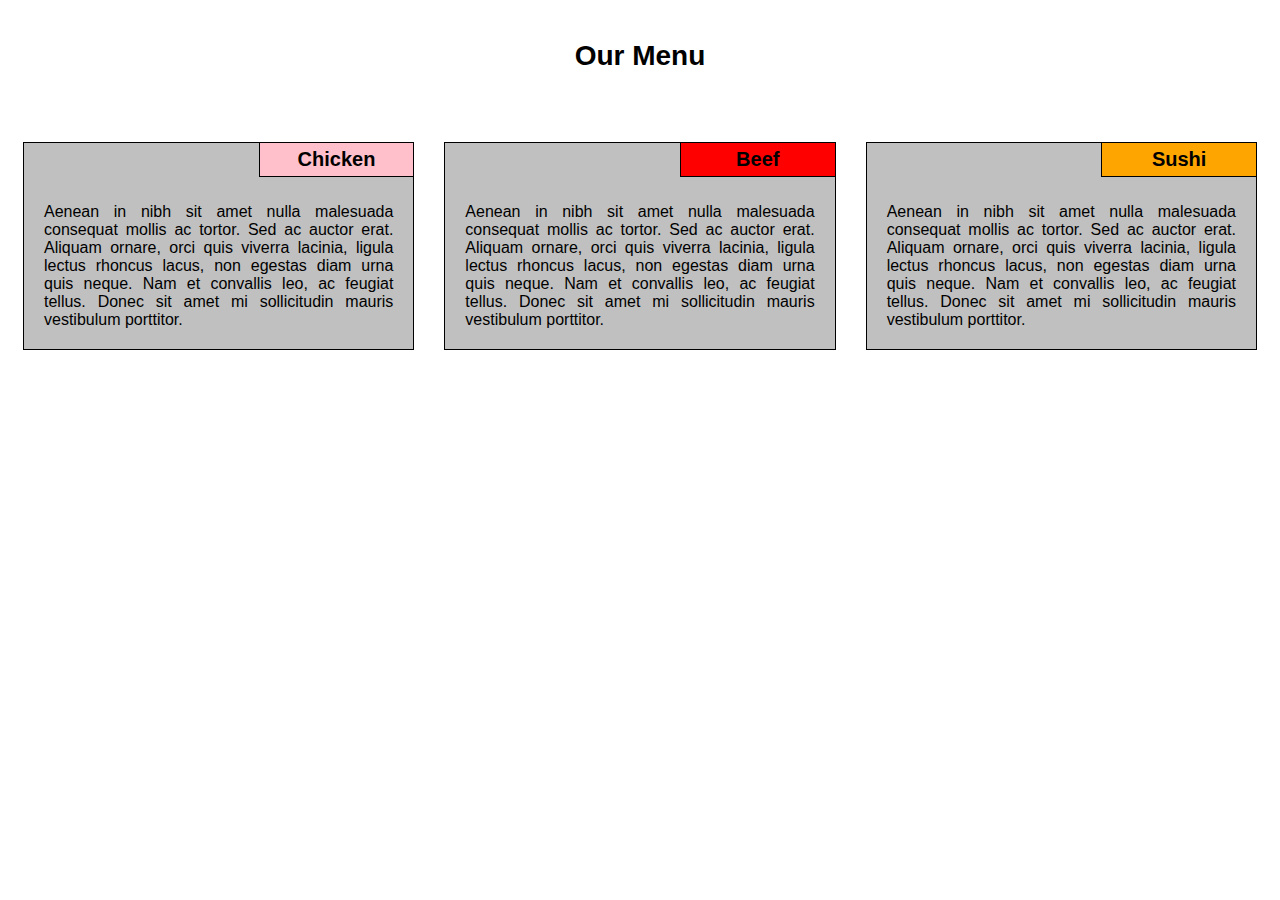
<file: module2-solution/index.html>
<!DOCTYPE html>
<html>
	<head>
	  	<meta charset="UTF-8">
		<meta name="author" content="Fabio Muller">
		<meta name="viewport" content="width=device-width, initial-scale=1.0">
		<title>Module 2 Coding Assignment</title>
		<link rel="stylesheet" type="text/css" href="css/style.css">
	</head>
	<body>
		<div class="title">
			<h1 class="page-title">Our Menu</h1>
		</div>
		<div class="row">
			<div id="container" class="box col-lg-3 col-md-6 col-sm-12">
				<div class="box-card">
					<div id="chicken" class="box-title">Chicken</div>
					<p>Aenean in nibh sit amet nulla malesuada consequat mollis ac tortor. Sed ac auctor erat. Aliquam ornare, orci quis viverra lacinia, ligula lectus rhoncus lacus, non egestas diam urna quis neque. Nam et convallis leo, ac feugiat tellus. Donec sit amet mi sollicitudin mauris vestibulum porttitor.</p>
				</div>
			</div>
			<div id="container" class="box col-lg-3 col-md-6 col-sm-12">
				<div class="box-card">
					<div id="beef" class="box-title">Beef</div>
					<p>Aenean in nibh sit amet nulla malesuada consequat mollis ac tortor. Sed ac auctor erat. Aliquam ornare, orci quis viverra lacinia, ligula lectus rhoncus lacus, non egestas diam urna quis neque. Nam et convallis leo, ac feugiat tellus. Donec sit amet mi sollicitudin mauris vestibulum porttitor.</p>
				</div>
			</div>
			<div id="container" class="box col-lg-3 col-md-6 col-sm-12 last">
				<div class="box-card">
					<div id="sushi" class="box-title">Sushi</div>
					<p>Aenean in nibh sit amet nulla malesuada consequat mollis ac tortor. Sed ac auctor erat. Aliquam ornare, orci quis viverra lacinia, ligula lectus rhoncus lacus, non egestas diam urna quis neque. Nam et convallis leo, ac feugiat tellus. Donec sit amet mi sollicitudin mauris vestibulum porttitor.</p>
				</div>
			</div>
		</div>
	</body>
</html>
</file>
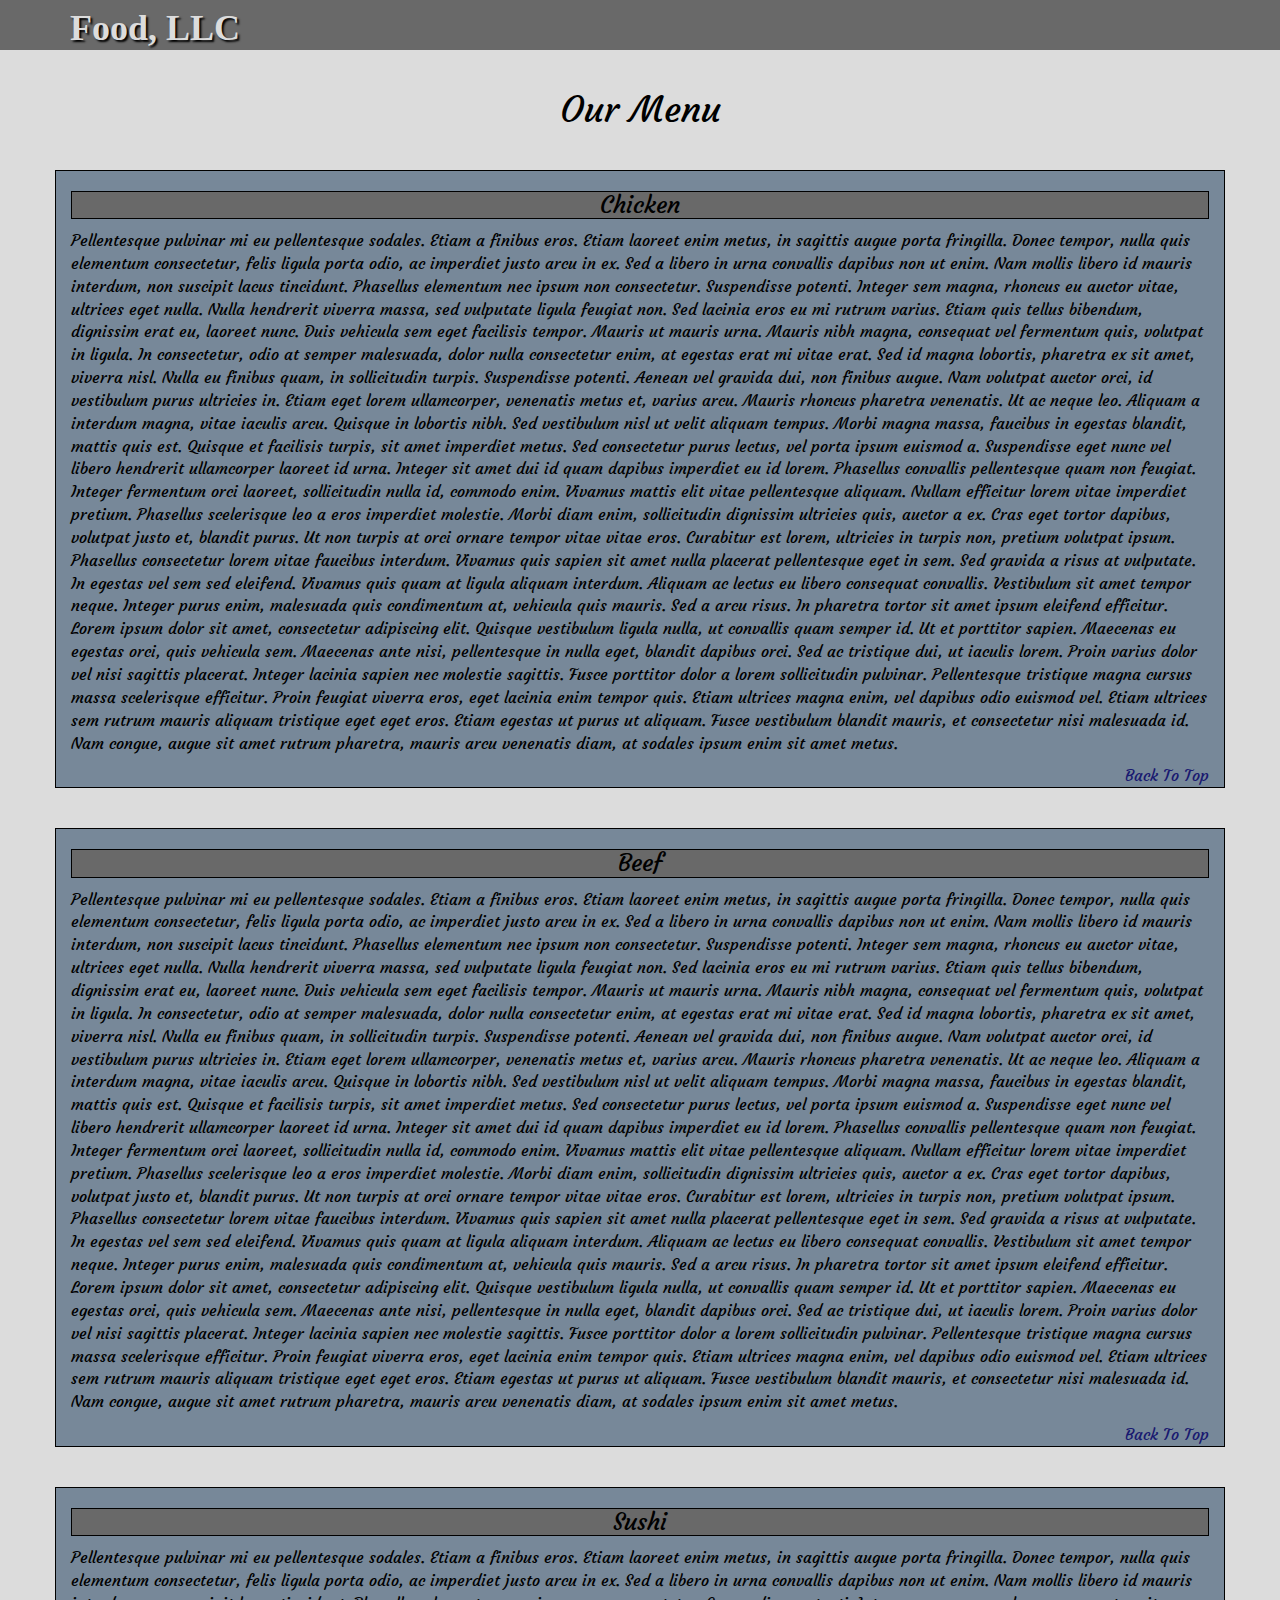
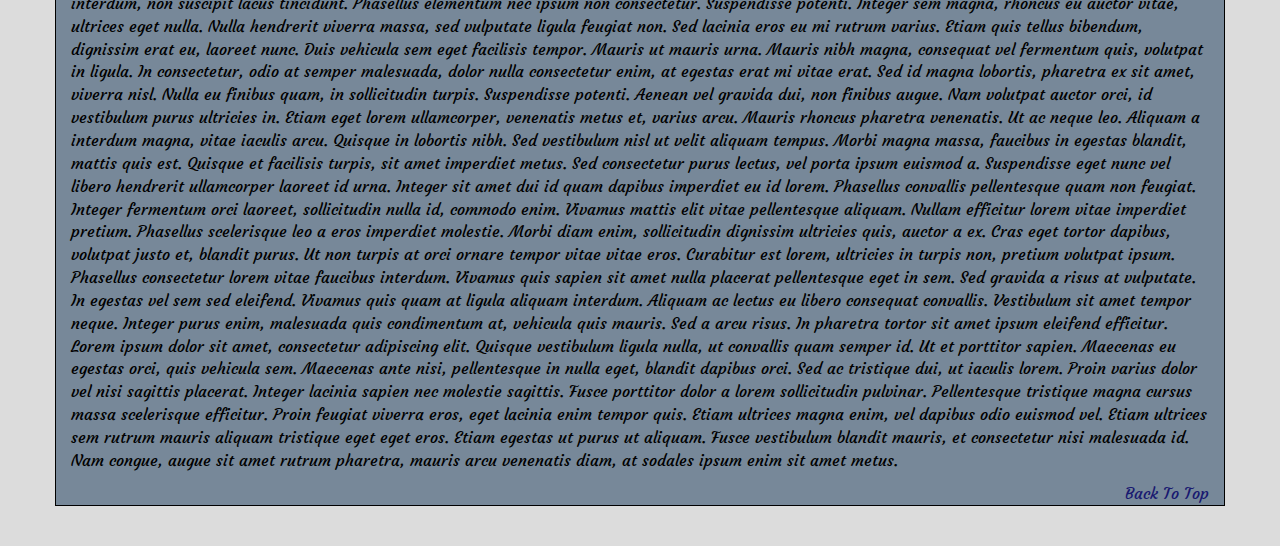
<file: module3-solution/index.html>
<!DOCTYPE html>
<html lang="en">
<head>
  	<meta charset="UTF-8">
  	<meta http-equiv="X-UA-Compatible" content="IE=edge">
	<meta name="author" content="Fabio Muller">
	<meta name="viewport" content="width=device-width, initial-scale=1.0">
	<title>Module 3 Coding Assignment</title>
	<link rel="stylesheet" href="css/bootstrap.min.css">
	<link rel="stylesheet" type="text/css" href="css/style.css">
	<link href="https://fonts.googleapis.com/css?family=Courgette&amp;subset=latin-ext" rel="stylesheet">
</head>
<body>
	<header>
	    <nav id="header-nav" class="navbar navbar-default">
	      <div class="container">
	        <div class="navbar-header">

	          <div class="navbar-brand">
	            <a href="index.html"><h1>Food, LLC</h1></a>
	          </div>

	          <button type="button" class="navbar-toggle collapsed" data-toggle="collapse" data-target="#collapsable-nav" aria-expanded="false">
	            <span class="sr-only">Toggle navigation</span>
	            <span class="icon-bar"></span>
	            <span class="icon-bar"></span>
	            <span class="icon-bar"></span>
	          </button>
	        </div>

	        <div id="collapsable-nav" class="collapse navbar-collapse">
	           <ul id="nav-list" class="nav navbar-nav navbar-right visible-xs">
	            <li>
	              <a href="#chicken_index">Chiken</a>
	            </li>
	            <li>
	              <a href="#beef_index">Beef</a>
	            </li>
	            <li>
	              <a href="#sushi_index">Sushi</a>
	            </li>
	          </ul><!-- #nav-list -->
	        </div><!-- .collapse .navbar-collapse -->	        
	      </div><!-- .container -->
    </nav>
	</header>
	<section class="container">
		<div class="row">
			<h1 class="page_title col-xs-12 text-center">Our Menu</h1>
			<div id="chicken_index" class="description col-xs-12">
				<h3 class="text-center">Chicken</h3>
				<p>Pellentesque pulvinar mi eu pellentesque sodales. Etiam a finibus eros. Etiam laoreet enim metus, in sagittis augue porta fringilla. Donec tempor, nulla quis elementum consectetur, felis ligula porta odio, ac imperdiet justo arcu in ex. Sed a libero in urna convallis dapibus non ut enim. Nam mollis libero id mauris interdum, non suscipit lacus tincidunt. Phasellus elementum nec ipsum non consectetur. Suspendisse potenti. Integer sem magna, rhoncus eu auctor vitae, ultrices eget nulla. Nulla hendrerit viverra massa, sed vulputate ligula feugiat non. Sed lacinia eros eu mi rutrum varius. Etiam quis tellus bibendum, dignissim erat eu, laoreet nunc. Duis vehicula sem eget facilisis tempor. Mauris ut mauris urna. Mauris nibh magna, consequat vel fermentum quis, volutpat in ligula. In consectetur, odio at semper malesuada, dolor nulla consectetur enim, at egestas erat mi vitae erat. Sed id magna lobortis, pharetra ex sit amet, viverra nisl. Nulla eu finibus quam, in sollicitudin turpis. Suspendisse potenti. Aenean vel gravida dui, non finibus augue. Nam volutpat auctor orci, id vestibulum purus ultricies in. Etiam eget lorem ullamcorper, venenatis metus et, varius arcu. Mauris rhoncus pharetra venenatis. Ut ac neque leo. Aliquam a interdum magna, vitae iaculis arcu. Quisque in lobortis nibh. Sed vestibulum nisl ut velit aliquam tempus. Morbi magna massa, faucibus in egestas blandit, mattis quis est. Quisque et facilisis turpis, sit amet imperdiet metus. Sed consectetur purus lectus, vel porta ipsum euismod a. Suspendisse eget nunc vel libero hendrerit ullamcorper laoreet id urna. Integer sit amet dui id quam dapibus imperdiet eu id lorem. Phasellus convallis pellentesque quam non feugiat. Integer fermentum orci laoreet, sollicitudin nulla id, commodo enim. Vivamus mattis elit vitae pellentesque aliquam. Nullam efficitur lorem vitae imperdiet pretium. Phasellus scelerisque leo a eros imperdiet molestie. Morbi diam enim, sollicitudin dignissim ultricies quis, auctor a ex. Cras eget tortor dapibus, volutpat justo et, blandit purus. Ut non turpis at orci ornare tempor vitae vitae eros. Curabitur est lorem, ultricies in turpis non, pretium volutpat ipsum. Phasellus consectetur lorem vitae faucibus interdum. Vivamus quis sapien sit amet nulla placerat pellentesque eget in sem. Sed gravida a risus at vulputate. In egestas vel sem sed eleifend. Vivamus quis quam at ligula aliquam interdum. Aliquam ac lectus eu libero consequat convallis. Vestibulum sit amet tempor neque. Integer purus enim, malesuada quis condimentum at, vehicula quis mauris. Sed a arcu risus. In pharetra tortor sit amet ipsum eleifend efficitur. Lorem ipsum dolor sit amet, consectetur adipiscing elit. Quisque vestibulum ligula nulla, ut convallis quam semper id. Ut et porttitor sapien. Maecenas eu egestas orci, quis vehicula sem. Maecenas ante nisi, pellentesque in nulla eget, blandit dapibus orci. Sed ac tristique dui, ut iaculis lorem. Proin varius dolor vel nisi sagittis placerat. Integer lacinia sapien nec molestie sagittis. Fusce porttitor dolor a lorem sollicitudin pulvinar. Pellentesque tristique magna cursus massa scelerisque efficitur. Proin feugiat viverra eros, eget lacinia enim tempor quis. Etiam ultrices magna enim, vel dapibus odio euismod vel. Etiam ultrices sem rutrum mauris aliquam tristique eget eget eros. Etiam egestas ut purus ut aliquam. Fusce vestibulum blandit mauris, et consectetur nisi malesuada id. Nam congue, augue sit amet rutrum pharetra, mauris arcu venenatis diam, at sodales ipsum enim sit amet metus.</p>
				<div class="back_to_top"><a href="#">Back To Top</a></div>
			</div>

			<div id="beef_index" class="description col-xs-12">
				<h3 class="text-center">Beef</h3>
				<p>Pellentesque pulvinar mi eu pellentesque sodales. Etiam a finibus eros. Etiam laoreet enim metus, in sagittis augue porta fringilla. Donec tempor, nulla quis elementum consectetur, felis ligula porta odio, ac imperdiet justo arcu in ex. Sed a libero in urna convallis dapibus non ut enim. Nam mollis libero id mauris interdum, non suscipit lacus tincidunt. Phasellus elementum nec ipsum non consectetur. Suspendisse potenti. Integer sem magna, rhoncus eu auctor vitae, ultrices eget nulla. Nulla hendrerit viverra massa, sed vulputate ligula feugiat non. Sed lacinia eros eu mi rutrum varius. Etiam quis tellus bibendum, dignissim erat eu, laoreet nunc. Duis vehicula sem eget facilisis tempor. Mauris ut mauris urna. Mauris nibh magna, consequat vel fermentum quis, volutpat in ligula. In consectetur, odio at semper malesuada, dolor nulla consectetur enim, at egestas erat mi vitae erat. Sed id magna lobortis, pharetra ex sit amet, viverra nisl. Nulla eu finibus quam, in sollicitudin turpis. Suspendisse potenti. Aenean vel gravida dui, non finibus augue. Nam volutpat auctor orci, id vestibulum purus ultricies in. Etiam eget lorem ullamcorper, venenatis metus et, varius arcu. Mauris rhoncus pharetra venenatis. Ut ac neque leo. Aliquam a interdum magna, vitae iaculis arcu. Quisque in lobortis nibh. Sed vestibulum nisl ut velit aliquam tempus. Morbi magna massa, faucibus in egestas blandit, mattis quis est. Quisque et facilisis turpis, sit amet imperdiet metus. Sed consectetur purus lectus, vel porta ipsum euismod a. Suspendisse eget nunc vel libero hendrerit ullamcorper laoreet id urna. Integer sit amet dui id quam dapibus imperdiet eu id lorem. Phasellus convallis pellentesque quam non feugiat. Integer fermentum orci laoreet, sollicitudin nulla id, commodo enim. Vivamus mattis elit vitae pellentesque aliquam. Nullam efficitur lorem vitae imperdiet pretium. Phasellus scelerisque leo a eros imperdiet molestie. Morbi diam enim, sollicitudin dignissim ultricies quis, auctor a ex. Cras eget tortor dapibus, volutpat justo et, blandit purus. Ut non turpis at orci ornare tempor vitae vitae eros. Curabitur est lorem, ultricies in turpis non, pretium volutpat ipsum. Phasellus consectetur lorem vitae faucibus interdum. Vivamus quis sapien sit amet nulla placerat pellentesque eget in sem. Sed gravida a risus at vulputate. In egestas vel sem sed eleifend. Vivamus quis quam at ligula aliquam interdum. Aliquam ac lectus eu libero consequat convallis. Vestibulum sit amet tempor neque. Integer purus enim, malesuada quis condimentum at, vehicula quis mauris. Sed a arcu risus. In pharetra tortor sit amet ipsum eleifend efficitur. Lorem ipsum dolor sit amet, consectetur adipiscing elit. Quisque vestibulum ligula nulla, ut convallis quam semper id. Ut et porttitor sapien. Maecenas eu egestas orci, quis vehicula sem. Maecenas ante nisi, pellentesque in nulla eget, blandit dapibus orci. Sed ac tristique dui, ut iaculis lorem. Proin varius dolor vel nisi sagittis placerat. Integer lacinia sapien nec molestie sagittis. Fusce porttitor dolor a lorem sollicitudin pulvinar. Pellentesque tristique magna cursus massa scelerisque efficitur. Proin feugiat viverra eros, eget lacinia enim tempor quis. Etiam ultrices magna enim, vel dapibus odio euismod vel. Etiam ultrices sem rutrum mauris aliquam tristique eget eget eros. Etiam egestas ut purus ut aliquam. Fusce vestibulum blandit mauris, et consectetur nisi malesuada id. Nam congue, augue sit amet rutrum pharetra, mauris arcu venenatis diam, at sodales ipsum enim sit amet metus.</p>
				<div class="back_to_top"><a href="#">Back To Top</a></div>
			</div>

			<div id="sushi_index" class="description col-xs-12">
				<h3 class="text-center">Sushi</h3>
				<p>Pellentesque pulvinar mi eu pellentesque sodales. Etiam a finibus eros. Etiam laoreet enim metus, in sagittis augue porta fringilla. Donec tempor, nulla quis elementum consectetur, felis ligula porta odio, ac imperdiet justo arcu in ex. Sed a libero in urna convallis dapibus non ut enim. Nam mollis libero id mauris interdum, non suscipit lacus tincidunt. Phasellus elementum nec ipsum non consectetur. Suspendisse potenti. Integer sem magna, rhoncus eu auctor vitae, ultrices eget nulla. Nulla hendrerit viverra massa, sed vulputate ligula feugiat non. Sed lacinia eros eu mi rutrum varius. Etiam quis tellus bibendum, dignissim erat eu, laoreet nunc. Duis vehicula sem eget facilisis tempor. Mauris ut mauris urna. Mauris nibh magna, consequat vel fermentum quis, volutpat in ligula. In consectetur, odio at semper malesuada, dolor nulla consectetur enim, at egestas erat mi vitae erat. Sed id magna lobortis, pharetra ex sit amet, viverra nisl. Nulla eu finibus quam, in sollicitudin turpis. Suspendisse potenti. Aenean vel gravida dui, non finibus augue. Nam volutpat auctor orci, id vestibulum purus ultricies in. Etiam eget lorem ullamcorper, venenatis metus et, varius arcu. Mauris rhoncus pharetra venenatis. Ut ac neque leo. Aliquam a interdum magna, vitae iaculis arcu. Quisque in lobortis nibh. Sed vestibulum nisl ut velit aliquam tempus. Morbi magna massa, faucibus in egestas blandit, mattis quis est. Quisque et facilisis turpis, sit amet imperdiet metus. Sed consectetur purus lectus, vel porta ipsum euismod a. Suspendisse eget nunc vel libero hendrerit ullamcorper laoreet id urna. Integer sit amet dui id quam dapibus imperdiet eu id lorem. Phasellus convallis pellentesque quam non feugiat. Integer fermentum orci laoreet, sollicitudin nulla id, commodo enim. Vivamus mattis elit vitae pellentesque aliquam. Nullam efficitur lorem vitae imperdiet pretium. Phasellus scelerisque leo a eros imperdiet molestie. Morbi diam enim, sollicitudin dignissim ultricies quis, auctor a ex. Cras eget tortor dapibus, volutpat justo et, blandit purus. Ut non turpis at orci ornare tempor vitae vitae eros. Curabitur est lorem, ultricies in turpis non, pretium volutpat ipsum. Phasellus consectetur lorem vitae faucibus interdum. Vivamus quis sapien sit amet nulla placerat pellentesque eget in sem. Sed gravida a risus at vulputate. In egestas vel sem sed eleifend. Vivamus quis quam at ligula aliquam interdum. Aliquam ac lectus eu libero consequat convallis. Vestibulum sit amet tempor neque. Integer purus enim, malesuada quis condimentum at, vehicula quis mauris. Sed a arcu risus. In pharetra tortor sit amet ipsum eleifend efficitur. Lorem ipsum dolor sit amet, consectetur adipiscing elit. Quisque vestibulum ligula nulla, ut convallis quam semper id. Ut et porttitor sapien. Maecenas eu egestas orci, quis vehicula sem. Maecenas ante nisi, pellentesque in nulla eget, blandit dapibus orci. Sed ac tristique dui, ut iaculis lorem. Proin varius dolor vel nisi sagittis placerat. Integer lacinia sapien nec molestie sagittis. Fusce porttitor dolor a lorem sollicitudin pulvinar. Pellentesque tristique magna cursus massa scelerisque efficitur. Proin feugiat viverra eros, eget lacinia enim tempor quis. Etiam ultrices magna enim, vel dapibus odio euismod vel. Etiam ultrices sem rutrum mauris aliquam tristique eget eget eros. Etiam egestas ut purus ut aliquam. Fusce vestibulum blandit mauris, et consectetur nisi malesuada id. Nam congue, augue sit amet rutrum pharetra, mauris arcu venenatis diam, at sodales ipsum enim sit amet metus.</p>
				<div class="back_to_top"><a href="#">Back To Top</a></div>
			</div>
		</div>	
	</section>

  <!-- jQuery (Bootstrap JS plugins depend on it) -->
  <script src="js/jquery-1.11.3.min.js"></script>
  <script src="js/bootstrap.min.js"></script>
  <script src="js/script.js"></script>
</body>
</html>
</file>
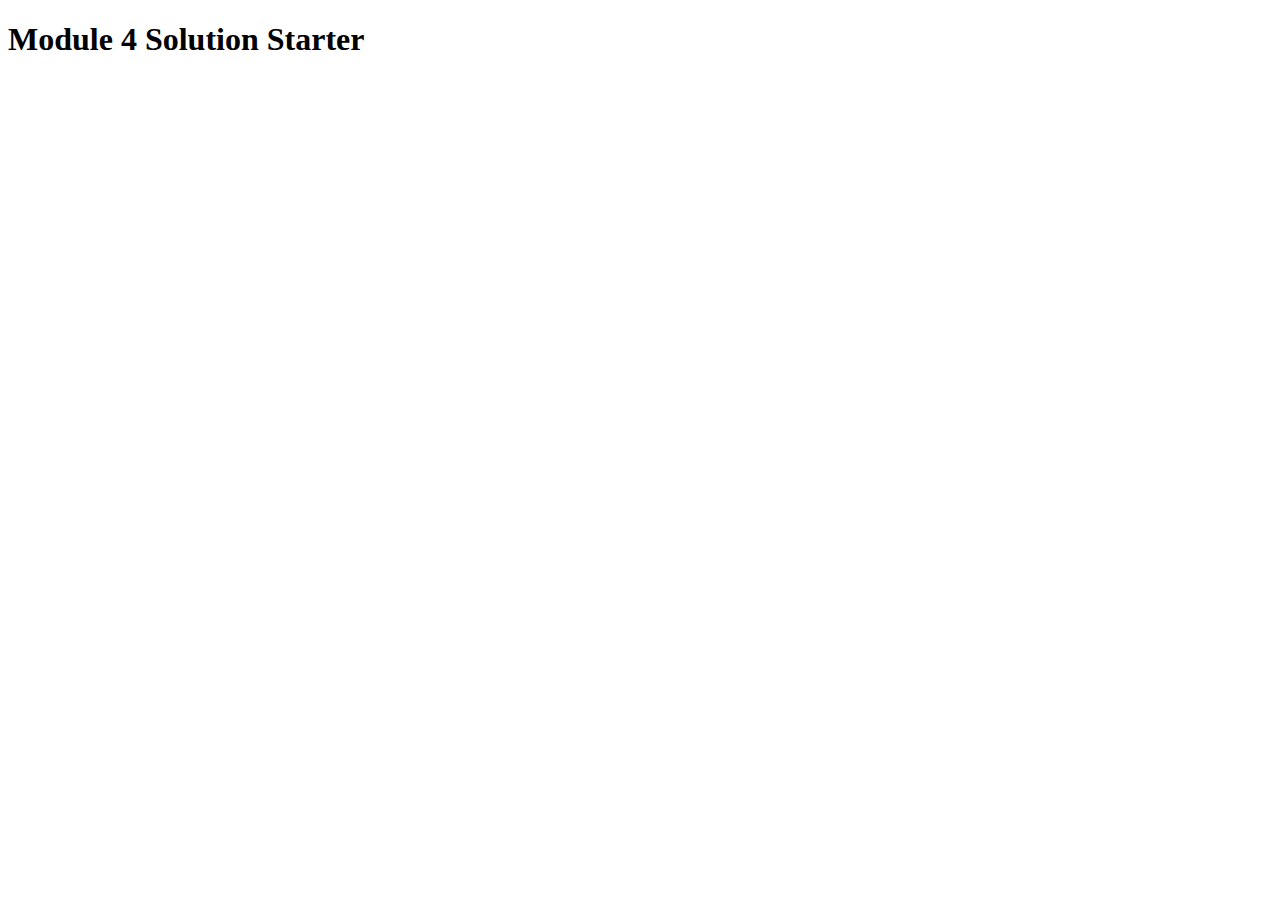
<file: module4-solution/index.html>
<!DOCTYPE html>
<html>
<head>
  <meta charset="utf-8">
  <title>Module 4 Solution Starter</title>
  <script>
    var names = []; // DO NOT REMOVE
  </script>
  <script src="SpeakHello.js"></script>
  <script src="SpeakGoodBye.js"></script>
  <script src="script.js"></script>
</head>
<body>
  <h1>Module 4 Solution Starter</h1>
</body>
</html>
</file>
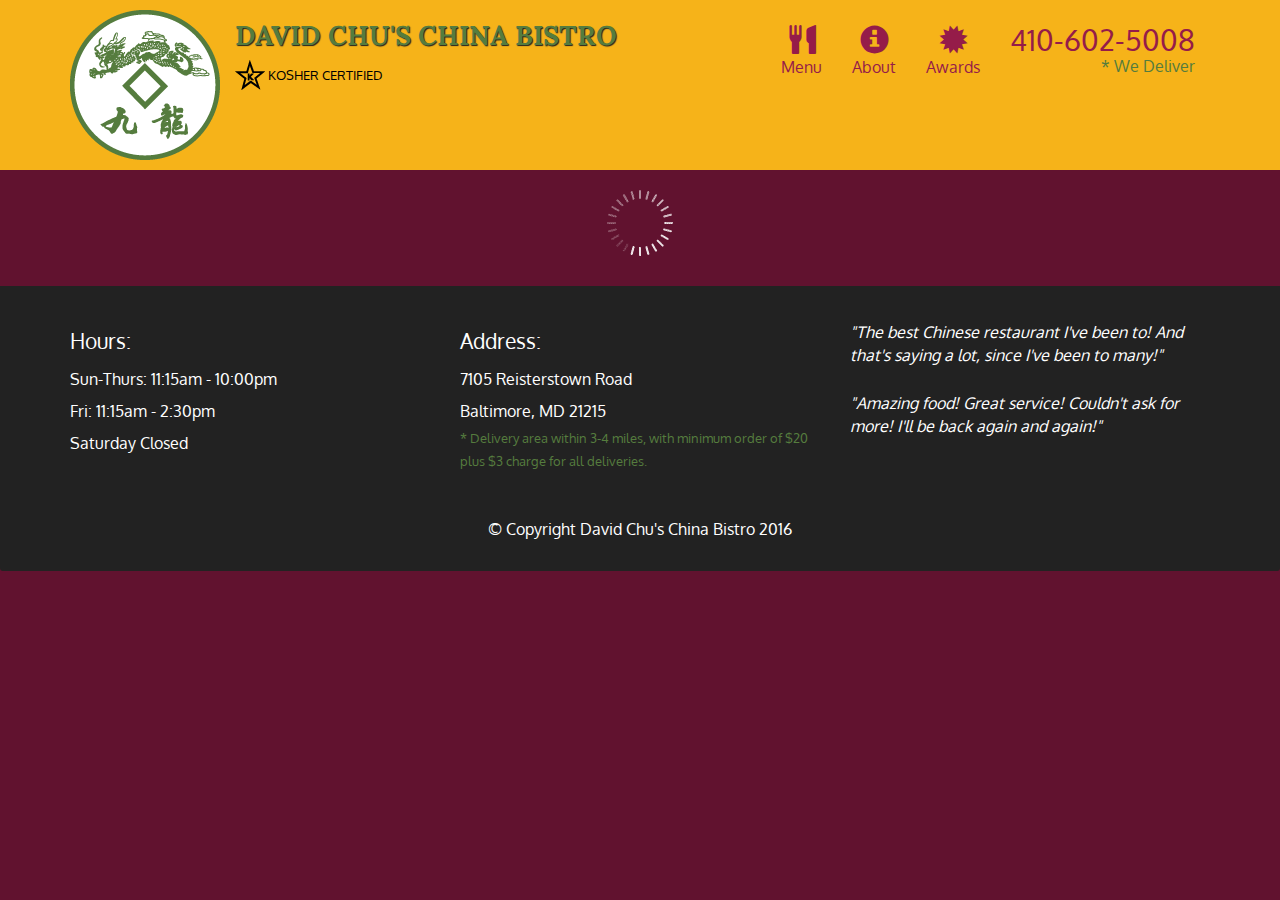
<file: module5-solution/index.html>
<!doctype html>
<html lang="en">
  <head>
    <meta charset="utf-8">
    <meta http-equiv="X-UA-Compatible" content="IE=edge">
    <meta name="viewport" content="width=device-width, initial-scale=1">
    <title>David Chu's China Bistro</title>
    <link rel="stylesheet" href="css/bootstrap.min.css">
    <link rel="stylesheet" href="css/styles.css">
    <link href='https://fonts.googleapis.com/css?family=Oxygen:400,300,700' rel='stylesheet' type='text/css'>
    <link href='https://fonts.googleapis.com/css?family=Lora' rel='stylesheet' type='text/css'>
  </head>
<body>
  <header>
    <nav id="header-nav" class="navbar navbar-default">
      <div class="container">
        <div class="navbar-header">
          <a href="index.html" class="pull-left visible-md visible-lg">
            <div id="logo-img" alt="Logo image"></div>
          </a>

          <div class="navbar-brand">
            <a href="index.html"><h1>David Chu's China Bistro</h1></a>
            <p>
              <img src="images/star-k-logo.png" alt="Kosher certification">
              <span>Kosher Certified</span>
            </p>
          </div>

          <button id="navbarToggle" type="button" class="navbar-toggle collapsed" data-toggle="collapse" data-target="#collapsable-nav" aria-expanded="false">
            <span class="sr-only">Toggle navigation</span>
            <span class="icon-bar"></span>
            <span class="icon-bar"></span>
            <span class="icon-bar"></span>
          </button>
        </div>
        
        <div id="collapsable-nav" class="collapse navbar-collapse">
           <ul id="nav-list" class="nav navbar-nav navbar-right">
            <li id="navHomeButton" class="visible-xs active">
              <a href="index.html">
                <span class="glyphicon glyphicon-home"></span> Home</a>
            </li>
            <li id="navMenuButton">
              <a href="#" onclick="$dc.loadMenuCategories();">
                <span class="glyphicon glyphicon-cutlery"></span><br class="hidden-xs"> Menu</a>
            </li>
            <li>
              <a href="#">
                <span class="glyphicon glyphicon-info-sign"></span><br class="hidden-xs"> About</a>
            </li>
            <li>
              <a href="#">
                <span class="glyphicon glyphicon-certificate"></span><br class="hidden-xs"> Awards</a>
            </li>
            <li id="phone" class="hidden-xs">
              <a href="tel:410-602-5008">
                <span>410-602-5008</span></a><div>* We Deliver</div>
            </li>
          </ul><!-- #nav-list -->
        </div><!-- .collapse .navbar-collapse -->
      </div><!-- .container -->
    </nav><!-- #header-nav -->
  </header>

  <div id="call-btn" class="visible-xs">
    <a class="btn" href="tel:410-602-5008">
    <span class="glyphicon glyphicon-earphone"></span>
    410-602-5008
    </a>
  </div>
  <div id="xs-deliver" class="text-center visible-xs">* We Deliver</div>

  <div id="main-content" class="container"></div>

  <footer class="panel-footer">
    <div class="container">
      <div class="row">
        <section id="hours" class="col-sm-4">
          <span>Hours:</span><br>
          Sun-Thurs: 11:15am - 10:00pm<br>
          Fri: 11:15am - 2:30pm<br>
          Saturday Closed
          <hr class="visible-xs">
        </section>
        <section id="address" class="col-sm-4">
          <span>Address:</span><br>
          7105 Reisterstown Road<br>
          Baltimore, MD 21215
          <p>* Delivery area within 3-4 miles, with minimum order of $20 plus $3 charge for all deliveries.</p>
          <hr class="visible-xs">
        </section>
        <section id="testimonials" class="col-sm-4">
          <p>"The best Chinese restaurant I've been to! And that's saying a lot, since I've been to many!"</p>
          <p>"Amazing food! Great service! Couldn't ask for more! I'll be back again and again!"</p>
        </section>
      </div>
      <div class="text-center">&copy; Copyright David Chu's China Bistro 2016</div>
    </div>
  </footer>

  <!-- jQuery (Bootstrap JS plugins depend on it) -->
  <script src="js/jquery-2.1.4.min.js"></script>
  <script src="js/bootstrap.min.js"></script>
  <script src="js/ajax-utils.js"></script>
  <script src="js/script.js"></script>
</body>
</html>
</file>
<file: module2-solution/css/style.css>
* {
	box-sizing: border-box;
	font-family: "Comic Sans MS", Calibri, Arial;
}
.row{
	width: 100%;
}
.title {
	text-align: center;
}
.box{
    float: left;
    display: inline-block;
}
.box-card {	
	border:1px solid black;
    margin: 0 15px 0 15px;
    position: relative;
    background-color: silver;
    text-align: justify;
}
h1{
	font-size: 1.75rem;
	margin: 40px 0 70px 0;
}
p{
	margin: 60px 20px 20px 20px;
}
.box-title{
    border:1px solid black;
    position:absolute;
    padding: 5px;
    top: -1px;
    right: -1px;
    font-weight: bold;
    width: 40%;
    text-align: center;
    font-size: 1.25rem;
}
#chicken{
	background-color: pink;
}
#beef{
	background-color: red;
}
#sushi{
	background-color: orange;
}

/*Desktop*/
@media (min-width: 992px) {
	.col-lg-3{
		width: 33.33333333333%
	}
}
/*Tablet*/
@media (min-width: 768px) and (max-width: 991px) {
	.col-md-6{
		width: 50%
	}
	.last{
		width: 100%
	}
	.box{
		margin-bottom: 30px;
	}
}
/*Mobile*/
@media (max-width: 767px) {
	.col-sm-12{
		width: 100%
	}
	.box{
		margin-bottom: 30px;
	}
	.box-card {	
    margin: 0 30px 0 30px;
	}
}
</file>
<file: module3-solution/css/style.css>
body {
  font-size: 16px;
  color: #000;
  background-color: #DCDCDC;
  font-family: 'Courgette', cursive;
}

/*****HEADER*****/
#nav-list a{
  color: #000;
}
#nav-list a:hover{
  background-color: #778899;
}
/*Restaurant Name*/
#header-nav {
  background-color: #696969;
  border-radius: 0;
  border: 0;
}

.navbar-brand h1 { /* Restaurant name */
  font-family: serif, 'Arial';
  color: #DCDCDC;
  font-size: 2em;
  font-weight: bolder;
  text-shadow: 2px 2px 2px #000;
  margin-top: auto;
  margin-bottom: auto;
  line-height: .75;
}
.navbar-brand a:hover, .navbar-brand a:focus {
  text-decoration: none;
}
#nav-list a{
	text-align: center;
}
/*****END HEADER*****/
/*****SECTION*****/
.page_title{
	margin-bottom: 40px;
}
.description{
	background-color: #778899;
	margin-bottom: 40px;
  border: 1px solid #000;
}
.description h3{
  background-color: #696969;
  border: 1px solid #000;
}
.back_to_top{
	text-align: right;
}
.back_to_top a{
  color: #191970;
}
.back_to_top a:hover, .back_to_top a:focus {
  text-decoration: none;
  color: #000080;
  /*text-shadow: 1px 1px 1px #191970;*/
}

@media (max-width: 767px){
	.row{
		padding: 0 10% 0 10%;
	}
}
/*****END SECTION*****/
</file>
<file: module5-solution/css/styles.css>
body {
  font-size: 16px;
  color: #fff;
  background-color: #61122f;
  font-family: 'Oxygen', sans-serif;
}

/** HEADER **/
#header-nav {
  background-color: #f6b319;
  border-radius: 0;
  border: 0;
}

#logo-img {
  background: url('../images/restaurant-logo_large.png') no-repeat;
  width: 150px;
  height: 150px;
  margin: 10px 15px 10px 0;
}

.navbar-brand {
  padding-top: 25px;
}
.navbar-brand h1 { /* Restaurant name */
  font-family: 'Lora', serif;
  color: #557c3e;
  font-size: 1.5em;
  text-transform: uppercase;
  font-weight: bold;
  text-shadow: 1px 1px 1px #222;
  margin-top: 0;
  margin-bottom: 0;
  line-height: .75;
}
.navbar-brand a:hover, .navbar-brand a:focus {
  text-decoration: none;
}
.navbar-brand p { /* Kosher cert */
  color: #000;
  text-transform: uppercase;
  font-size: .7em;
  margin-top: 15px;
}
.navbar-brand p span { /* Star-K */
  vertical-align: middle;
}

#nav-list {
  margin-top: 10px;
}
#nav-list a {
  color: #951C49;
  text-align: center;
}
#nav-list a:hover {
  background: #E7E7E7;
}
#nav-list a span {
  font-size: 1.8em;
}

#phone {
  margin-top: 5px;
}
#phone a { /* Phone number */
  text-align: right;
  padding-bottom: 0;
}
#phone div { /* We Deliver */
  color: #557c3e;
  text-align: right;
  padding-right: 15px;
}

.navbar-header button.navbar-toggle, .navbar-header .icon-bar {
  border: 1px solid #61122f;
}
.navbar-header button.navbar-toggle {
  clear: both;
  margin-top: -30px;
}
/* END HEADER */

/* FOOTER */
.panel-footer {
  margin-top: 30px;
  padding-top: 35px;
  padding-bottom: 30px;
  background-color: #222;
  border-top: 0;
}
.panel-footer div.row {
  margin-bottom: 35px;
}
#hours, #address {
  line-height: 2;
}
#hours > span, #address > span {
  font-size: 1.3em;
}
#address p {
  color: #557c3e;
  font-size: .8em;
  line-height: 1.8;
}
#testimonials {
  font-style: italic;
}
#testimonials p:nth-child(2) {
  margin-top: 25px;
}
/* END FOOTER */



/* HOME PAGE */
.container .jumbotron {
  box-shadow: 0 0 50px #3F0C1F;
  border: 2px solid #3F0C1F;
}

#menu-tile, #specials-tile, #map-tile {
  height: 250px;
  width: 100%;
  margin-bottom: 15px;
  position: relative;
  border: 2px solid #3F0C1F;
  overflow: hidden;
}
#menu-tile:hover, #specials-tile:hover, #map-tile:hover {
  box-shadow: 0 1px 5px 1px #cccccc;
}
#menu-tile {
  background: url('../images/menu-tile.jpg') no-repeat;
  background-position: center;
}
#specials-tile {
  background: url('../images/specials-tile.jpg') no-repeat;
  background-position: center;
}
#menu-tile span, #specials-tile span, #map-tile span {
  position: absolute;
  bottom: 0;
  right: 0;
  width: 100%;
  text-align: center;
  font-size: 1.6em;
  text-transform: uppercase;
  background-color: #000;
  color: #fff;
  opacity: .8;
}
/* END HOME PAGE */

/* MENU CATEGORIES PAGE */
.category-tile { 
  position: relative;
  border: 2px solid #3F0C1F;
  overflow: hidden;
  width: 200px;
  height: 200px;
  margin: 0 auto 15px;
}
.category-tile span {
  position: absolute;
  bottom: 0;
  right: 0;
  width: 100%;
  text-align: center;
  font-size: 1.2em;
  text-transform: uppercase;
  background-color: #000;
  color: #fff;
  opacity: .8;
}
.category-tile:hover {
  box-shadow: 0 1px 5px 1px #cccccc;
}

#menu-categories-title + div {
  margin-bottom: 50px;
}
/* END MENU CATEGORIES PAGE */

/* SINGLE CATEGORY PAGE */
.menu-item-tile {
  margin-bottom: 25px;
}
.menu-item-tile hr {
  width: 80%;
}
.menu-item-tile .menu-item-price {
  font-size: 1.1em;
  text-align: right;
  margin-top: -15px;
  margin-right: -15px;
}
.menu-item-tile .menu-item-price span {
  font-size: .6em;
}
.menu-item-photo {
  position: relative;
  border: 2px solid #3F0C1F; 
  overflow: hidden;
  padding: 0;
  margin-right: -15px;
  margin-left: auto;
  margin-bottom: 20px;
  max-width: 250px;
}
.menu-item-photo div {
  position: absolute;
  bottom: 0;
  right: 0;
  width: 80px;
  background-color: #557c3e;
  text-align: center;
}
.menu-item-description {
  padding-right: 30px;
}
h3.menu-item-title {
  margin: 0 0 10px;
}
.menu-item-details {
  font-size: .9em;
  font-style: italic;
}
/* END SINGLE CATEGORY PAGE */


/********** Large devices only **********/
@media (min-width: 1200px) {
  .container .jumbotron {
    background: url('../images/jumbotron_1200.jpg') no-repeat;
    height: 675px;
  }
}

/********** Medium devices only **********/
@media (min-width: 992px) and (max-width: 1199px) {
  /* Header */
  #logo-img {
    background: url('../images/restaurant-logo_medium.png') no-repeat;
    width: 100px;
    height: 100px;
    margin: 5px 5px 5px 0;
  }
  /* End Header */

  /* Home Page */
  .container .jumbotron {
    background: url('../images/jumbotron_992.jpg') no-repeat;
    height: 558px;
  }
  /* End Home Page */
}

/********** Small devices only **********/
@media (min-width: 768px) and (max-width: 991px) {
  /* Home Page */
  .container .jumbotron {
    background: url('../images/jumbotron_768.jpg') no-repeat;
    height: 432px;
  }
  /* End Home Page */
}

/********** Extra small devices only **********/
@media (max-width: 767px) {
  /* Header */
  .navbar-brand {
    padding-top: 10px;
    height: 80px;
  }
  .navbar-brand h1 { /* Restaurant name */
    padding-top: 10px;
    font-size: 5vw; /* 1vw = 1% of viewport width */
  }
  .navbar-brand p { /* Kosher cert */
    font-size: .6em;
    margin-top: 12px;
  }
  .navbar-brand p img { /* Star-K */
    height: 20px;
  }

  #collapsable-nav a { /* Collapsed nav menu text */
    font-size: 1.2em;
  }
  #collapsable-nav a span { /* Collapsed nav menu glyph */
    font-size: 1em;
    margin-right: 5px;
  }

  #call-btn > a {
    font-size: 1.5em;
    display: block;
    margin: 0 20px;
    padding: 10px;
    border: 2px solid #fff;
    background-color: #f6b319;
    color: #951c49;
  }
  #xs-deliver {
    margin-top: 5px;
    font-size: .7em;
    letter-spacing: .1em;
    text-transform: uppercase;
  }
  /* End Header */

  /* Footer */
  .panel-footer section {
    margin-bottom: 30px;
    text-align: center;
  }
  .panel-footer section:nth-child(3) {
    margin-bottom: 0; /* margin already exists on the whole row */
  }
  .panel-footer section hr {
    width: 50%;
  }
  /* End Footer */

  /* Home Page */
  .container .jumbotron {
    margin-top: 30px;
    padding: 0;
  }
  #menu-tile, #specials-tile {
    width: 360px;
    margin: 0 auto 15px;
  }

  .menu-item-photo {
    margin-right: auto;
  }
  .menu-item-tile .menu-item-price {
    text-align: center;
  }
  .menu-item-description {
    text-align: center;;
  }
}


/********** Super extra small devices Only :-) (e.g., iPhone 4) **********/
@media (max-width: 479px) {
  /* Header */
  .navbar-brand h1 { /* Restaurant name */
    padding-top: 5px;
    font-size: 6vw;
  }
  /* End Header */
  
  /* Home page */
  #menu-tile, #specials-tile {
    width: 280px;
    margin: 0 auto 15px;
  }

  .col-xxs-12 {
    position: relative;
    min-height: 1px;
    padding-right: 15px;
    padding-left: 15px;
    float: left;
    width: 100%;
  }
}
</file>
